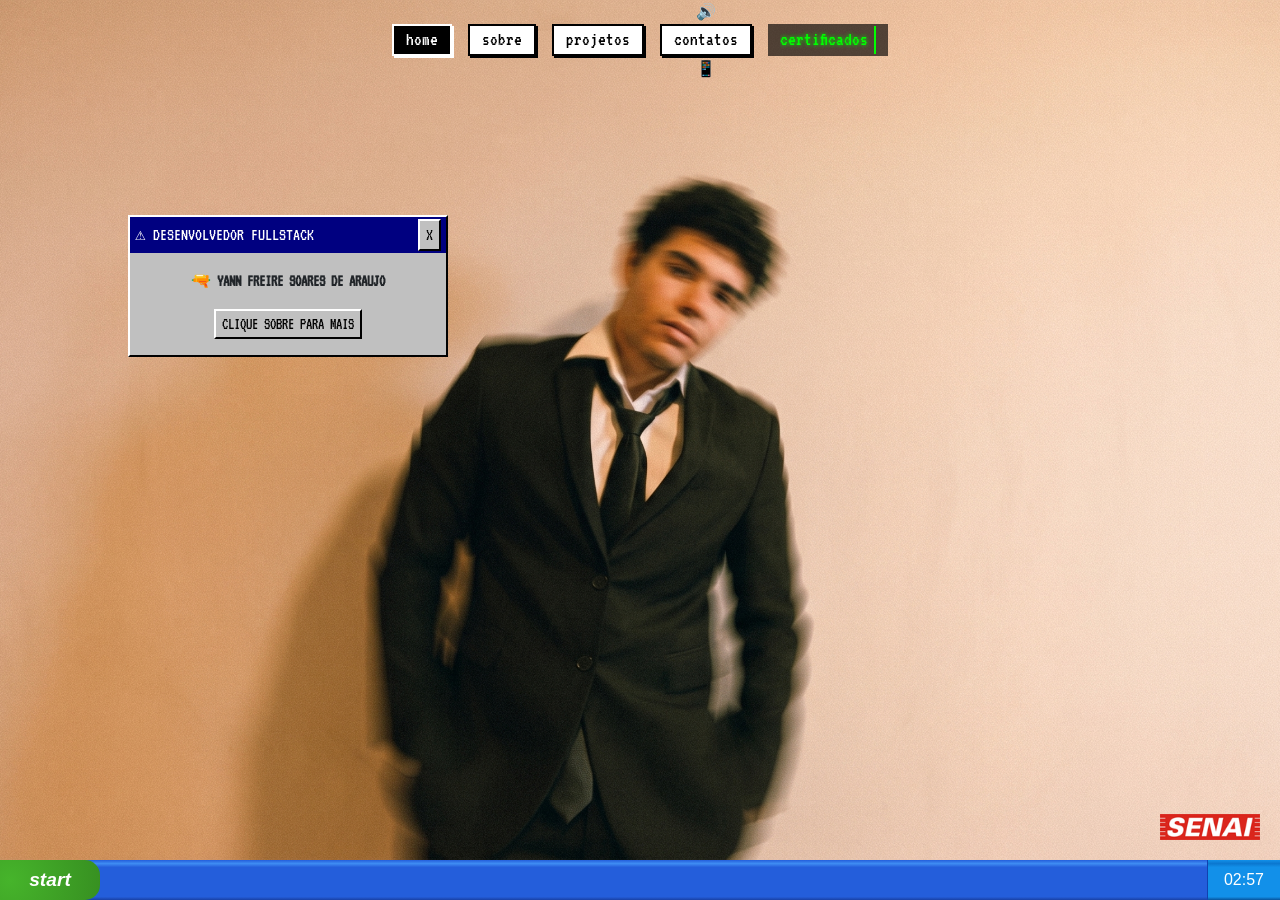
<file: Index.html>
<!DOCTYPE html>
<html lang="pt-BR">
<head>
    <meta charset="UTF-8">
    <meta name="viewport" content="width=device-width, initial-scale=1.0">
    <title>Portfólio Retrô - Yann Freire</title>

    <!-- Bootstrap 5 -->
    <link href="https://cdn.jsdelivr.net/npm/bootstrap@5.3.0/dist/css/bootstrap.min.css" rel="stylesheet">
    <!-- Google Fonts (VT323 Pixel Font) -->
    <link href="https://fonts.googleapis.com/css2?family=VT323&display=swap" rel="stylesheet">
    <!-- Estilos Personalizados -->
    <link rel="stylesheet" href="css/style.css">
</head>
<body>

    <!-- 1. ÁREA DE TRABALHO (DESKTOP) -->
    <div class="desktop-background" style="background-image: url('assets/eu_do_portifolio.jpg');">


        <!-- Menu de Navegação Superior -->
        <nav class="d-flex justify-content-center align-items-center pt-4 gap-3 position-relative" style="z-index: 100;">
            <a href="#" id="btn-home" class="retro-btn active">home</a>
            <a href="#" id="btn-sobre" class="retro-btn">sobre</a>
            <a href="#" id="btn-projetos" class="retro-btn">projetos</a>

            <!-- Contatos -->
            <div class="nav-item-wrapper">
                <span id="hover-audio-icon" class="audio-hover-icon">🔊</span>
                <a href="#" id="btn-contatos" class="retro-btn">contatos</a>
                <span class="cellphone-icon anim-ring">📱</span>
                <audio id="phone-ring-sound" src="assets/Samsung Galaxy s3 - sms tone.mp3" preload="auto"></audio>
            </div>

            <!-- Certificados -->
            <div class="nav-item-wrapper">
                <canvas id="matrix-mini" class="matrix-canvas-mini"></canvas>
                <a href="#" id="btn-certificados" class="retro-btn neon-green glitch-btn">
                    <span class="typing-text">certificados</span>
                </a>
            </div>
        </nav>

        <!-- Janela Flutuante Estilo Windows 95/98 -->
        <div class="retro-window position-absolute" style="top: 25%; left: 10%; width: 320px;">
            <div class="window-header d-flex justify-content-between align-items-center">
                <span>⚠️ DESENVOLVEDOR FULLSTACK</span>
                <button class="close-btn">X</button>
            </div>
            <div class="window-body text-center p-3">
                <p class="mb-3 fw-bold">🔫 YANN FREIRE SOARES DE ARAUJO</p>
                <button class="action-btn">CLIQUE SOBRE PARA MAIS</button>
            </div>
        </div>

        <!-- Logo do SENAI -->
        <div class="position-absolute" style="bottom: 20px; right: 20px;">
            <img src="assets/logo_senai.png" alt="Logo SENAI" style="width: 100px; height: auto;">
        </div>
    </div>

    <!-- 2. BARRA DE TAREFAS DO WINDOWS XP -->
    <div class="xp-taskbar fixed-bottom d-flex align-items-center">
        <div class="xp-start-btn d-flex align-items-center justify-content-center">
            <span class="fst-italic fw-bold">start</span>
        </div>
        <div class="xp-apps flex-grow-1"></div>
        <div class="xp-tray d-flex align-items-center justify-content-center px-3">
            <span id="xp-clock">00:00</span>
        </div>
    </div>

    <!-- 3. MOUSE FALSO (ANIMAÇÃO SOBRE MIM) -->
    <img id="fake-mouse" src="data:image/svg+xml;charset=utf-8,%3Csvg xmlns='http://www.w3.org/2000/svg' width='20' height='30' viewBox='0 0 20 30'%3E%3Cpolygon points='1,1 1,21 6,16 10,25 14,23 9.5,14 16,14' fill='white' stroke='black' stroke-width='1.5' /%3E%3C/svg%3E" class="d-none" alt="mouse">

    <!-- 4. JANELA WINDOWS XP (SOBRE MIM) -->
    <div id="sobre-window" class="xp-window d-none">
        <div class="xp-titlebar d-flex justify-content-between align-items-center">
            <span>Sobre_Mim.exe</span>
            <button id="btn-fechar-sobre" class="xp-close-btn">X</button>
        </div>
        <div id="xp-window-body" class="xp-body-content row m-0">
            <div class="col-md-5 d-flex align-items-center justify-content-center" style="background-color: #3b5998; color: white;">
                <h2 class="text-center font-monospace text-shadow-retro">DESENVOLVEDOR<br>FULLSTACK</h2>
            </div>
            <div class="col-md-7 history-scroll p-4 text-dark" style="background-color: #ffffff;">
                <h3 class="mb-3 border-bottom border-dark pb-2">Minha História</h3>
                <p>Eu sou o Yann, Sou apaixonado por criação e desenvolvimento desde pequeno, não apenas do tipo de tecnologico mas também do tipo de design e artistico.</p>
                <p>Tenho experiência no ramo de engenharia eletromecanica pelo curso técnico que fiz no Instituto de Ensino Senai, e atualmente desejo ter o mesmo tipo de experiência em desenvolvimento web de ponta a ponta, conectando interfaces ricas com sistemas eficientes no back-end.</p>
                <p>Adoro explorar todos os tipos de conceitos visuais de retrô a contemporâneos, eu diria que esse amor vem muitas vezes da pai que me ensinou a apreciar a beleza da tecnologia e da arte, sempre me inspirando e me motivando.</p>
            </div>
        </div>
    </div>

    <!-- 5. CÂMERA E FLASH (ANIMAÇÃO DE PROJETOS) -->
    <div id="camera-container" class="camera-drop">
        <div class="camera-string"></div>
        <div class="camera-body">
            <div class="camera-lens"></div>
            <div class="camera-flash-unit"></div>
        </div>
    </div>
    <div id="flash-overlay"></div>

    <!-- 6. GALERIA DE PROJETOS (POLAROID) -->
    <div id="projetos-window" class="projetos-overlay d-none">
        <div class="projetos-header">
            <h2 class="projetos-title">GALERIA DE PROJETOS</h2>
            <button id="btn-fechar-projetos" class="close-projetos-btn">X FECHAR</button>
        </div>
        <div class="polaroid-grid">
            <div class="polaroid-card">
                <div class="polaroid-img" style="background-image: url('assets/projetos/projeto1.jpg');"></div>
                <div class="polaroid-caption">Sistema Web Retrô</div>
            </div>
            <div class="polaroid-card">
                <div class="polaroid-img" style="background-image: url('assets/projetos/projeto2.jpg');"></div>
                <div class="polaroid-caption">API Rest Fullstack</div>
            </div>
            <div class="polaroid-card">
                <div class="polaroid-img" style="background-image: url('assets/projetos/projeto3.jpg');"></div>
                <div class="polaroid-caption">Dashboard Interativo</div>
            </div>
        </div>
    </div>

    <!-- 7. OVERLAY DA TV CRT (CONTATOS - PERSONA 3) -->
    <div id="contatos-window" class="tv-fullscreen-overlay d-none">
        <div class="tv-layout-wrapper">
            <!-- Container TV Tubo -->
            <div class="tv-container">
                <video id="tv-video" src="assets/Tv_tubo_video.mp4" autoplay muted loop playsinline class="d-none"></video>
                <canvas id="tv-canvas" class="tv-canvas"></canvas>
            </div>

            <!-- SVG Linhas de Estática/Sinal Elétrico -->
            <svg class="tv-static-lines" xmlns="http://www.w3.org/2000/svg">
                <line class="static-line" x1="0%" y1="22%" x2="100%" y2="15%" />
                <line class="static-line" x1="0%" y1="41%" x2="100%" y2="38%" />
                <line class="static-line" x1="0%" y1="60%" x2="100%" y2="62%" />
                <line class="static-line" x1="0%" y1="79%" x2="100%" y2="85%" />
            </svg>

            <!-- Menu Persona 3 -->
            <ul class="p3-menu">
                <li style="--i:1;"><a href="https://github.com/yartohz" target="_blank">GitHub</a></li>
                <li style="--i:2;"><a href="https://www.linkedin.com/in/yann-freire-soares-de-araujo-4964793aa/?isSelfProfile=true" target="_blank">LinkedIn</a></li>
                <li style="--i:3;"><a href="mailto:yannfreire159@gmail.com">E-mail</a></li>
                <li style="--i:4;"><a href="https://wa.me/5516988451129" target="_blank">WhatsApp</a></li>
            </ul>
        </div>
    </div>

    <!-- 8. OVERLAY MATRIX FULLSCREEN (CERTIFICADOS) -->
    <div id="overlay-certificados" class="matrix-fullscreen d-none">
        <canvas id="matrix-full"></canvas>
        <div class="certificados-content">
            <h1 class="text-center mt-5" style="color: #0f0; text-shadow: 0 0 10px #0f0;">MEUS CERTIFICADOS</h1>
            <div class="d-flex justify-content-center gap-4 mt-5 flex-wrap">
                <div class="cert-box">Certificado Fullstack</div>
                <div class="cert-box">Certificado JavaScript</div>
                <div class="cert-box">Certificado Bootstrap</div>
            </div>
            <div class="text-center mt-5">
                <button id="btn-fechar" class="retro-btn neon-green">X FECHAR SISTEMA</button>
            </div>
        </div>
    </div>

    <!-- Bootstrap & Scripts -->
    <script src="https://cdn.jsdelivr.net/npm/bootstrap@5.3.0/dist/js/bootstrap.bundle.min.js"></script>
    <script src="js/script.js"></script>
</body>
</html>
</file>
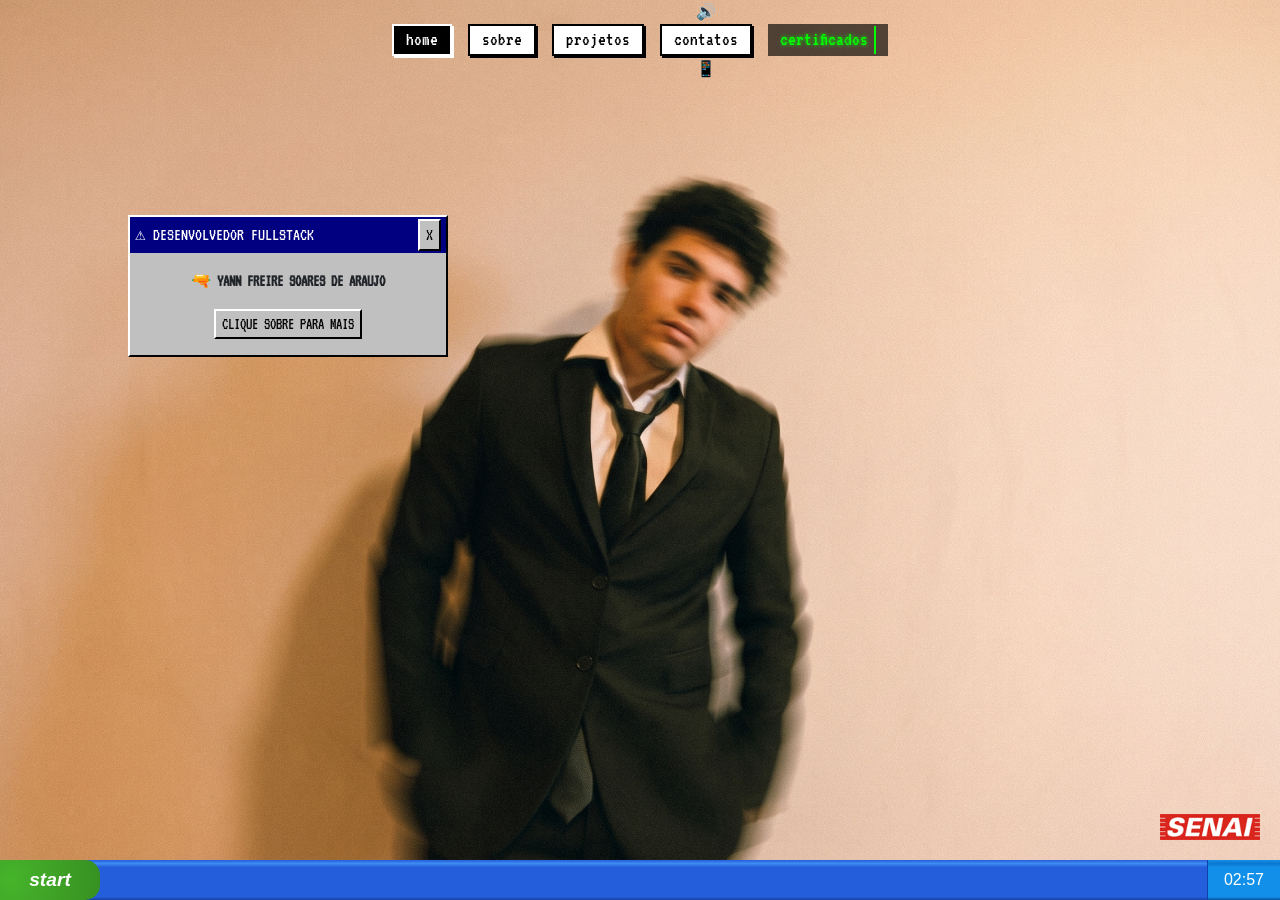
<file: index.html>
<!DOCTYPE html>
<html lang="pt-BR">
<head>
    <meta charset="UTF-8">
    <meta name="viewport" content="width=device-width, initial-scale=1.0">
    <title>Portfólio Retrô - Yann Freire</title>

    <link href="https://cdn.jsdelivr.net/npm/bootstrap@5.3.0/dist/css/bootstrap.min.css" rel="stylesheet">
    <!-- Fonte pincelada do Google Fonts-->
    <link href="https://fonts.googleapis.com/css2?family=VT323&display=swap" rel="stylesheet">
    <!-- Css de animações-->
    <link rel="stylesheet" href="css/style.css">
</head>
<body>

    <!-- ÁREA DE TRABALHO (Tela da home page) -->
    <div class="desktop-background" style="background-image: url('assets/eu_do_portifolio.jpg');">

        <!-- Nav bar -->
        <nav class="d-flex justify-content-center align-items-center pt-4 gap-3 position-relative" style="z-index: 100;">
            <a href="#" id="btn-home" class="retro-btn active">home</a>
            <a href="#" id="btn-sobre" class="retro-btn">sobre</a>
            <a href="#" id="btn-projetos" class="retro-btn">projetos</a>

            <!-- Contatos -->
            <div class="nav-item-wrapper">
                <span id="hover-audio-icon" class="audio-hover-icon">🔊</span>
                <a href="#" id="btn-contatos" class="retro-btn">contatos</a>
                <span class="cellphone-icon anim-ring">📱</span>
                <audio id="phone-ring-sound" src="assets/Samsung Galaxy s3 - sms tone.mp3" preload="auto"></audio>
            </div>

            <!-- Certificados -->
            <div class="nav-item-wrapper">
                <canvas id="matrix-mini" class="matrix-canvas-mini"></canvas>
                <a href="#" id="btn-certificados" class="retro-btn neon-green glitch-btn">
                    <span class="typing-text">certificados</span>
                </a>
            </div>
        </nav>

        <!-- Janela Flutuante Estilo Windows 95/98 -->
        <div id="retro-alert-window" class="retro-window position-absolute" style="top: 25%; left: 10%; width: 320px;">
            <div class="window-header d-flex justify-content-between align-items-center">
                <span>⚠️ DESENVOLVEDOR FULLSTACK</span>
                <button class="close-btn" onclick="document.getElementById('retro-alert-window').style.display='none'">X</button>
            </div>
            <div class="window-body text-center p-3">
                <p class="mb-3 fw-bold">🔫 YANN FREIRE SOARES DE ARAUJO</p>
                <button class="action-btn" onclick="document.getElementById('btn-sobre').click()">CLIQUE SOBRE PARA MAIS</button>
            </div>
        </div>

        <!-- Logo do SENAI -->
        <div class="position-absolute" style="bottom: 20px; right: 20px;">
            <img src="assets/logo_senai.png" alt="Logo SENAI" style="width: 100px; height: auto;">
        </div>
    </div>

    <!-- BARRA DE TAREFAS DO WINDOWS XP -->
    <div class="xp-taskbar fixed-bottom d-flex align-items-center">
        <div class="xp-start-btn d-flex align-items-center justify-content-center">
            <span class="fst-italic fw-bold">start</span>
        </div>
        <div class="xp-apps flex-grow-1"></div>
        <div class="xp-tray d-flex align-items-center justify-content-center px-3">
            <span id="xp-clock">00:00</span>
        </div>
    </div>

    <!-- MOUSE (ANIMAÇÃO SOBRE MIM) -->
    <img id="fake-mouse" src="data:image/svg+xml;charset=utf-8,%3Csvg xmlns='http://www.w3.org/2000/svg' width='20' height='30' viewBox='0 0 20 30'%3E%3Cpolygon points='1,1 1,21 6,16 10,25 14,23 9.5,14 16,14' fill='white' stroke='black' stroke-width='1.5' /%3E%3C/svg%3E" class="d-none" alt="mouse">

    <!-- 4. JANELA WINDOWS XP (SOBRE MIM) -->
<div id="sobre-window" class="xp-window d-none">
    <div class="xp-titlebar d-flex justify-content-between align-items-center">
        <span>Sobre_Mim.exe</span>
        <button id="btn-fechar-sobre" class="xp-close-btn">X</button>
    </div>
    
    <div id="xp-window-body" class="xp-body-content row m-0">
        
        <!-- Coluna Esquerda: Mini Menu com Scrollspy -->
        <div class="col-md-4 d-flex flex-column align-items-center justify-content-center p-3" style="background-color: #3b5998; color: white;">
            <h4 class="text-center font-monospace text-shadow-retro mb-4">DESENVOLVEDOR<br>FULLSTACK</h4>
            
            <!-- Mini navegação conectada ao Scrollspy -->
            <nav id="menu-sobre-spy" class="nav nav-pills flex-column w-100 font-monospace small">
                <a class="nav-link text-white active" href="#sec-apresentacao">1. Apresentação</a>
                <a class="nav-link text-white" href="#sec-experiencia">2. Exp. Eletromecânica</a>
                <a class="nav-link text-white" href="#sec-inspiracao">3. Inspiração & Visão</a>
                <a class="nav-link text-white" href="#sec-ads">4. Formação ADS</a>
            </nav>
        </div>

        <!-- Coluna Direita: Conteúdo com Scrollspy Ativo -->
        <div class="col-md-8 history-scroll p-4 text-dark position-relative" 
             style="background-color: #ffffff; height: 350px; overflow-y: auto;"
             data-bs-spy="scroll" 
             data-bs-target="#menu-sobre-spy" 
             data-bs-smooth-scroll="true" 
             tabindex="0">

            <section id="sec-apresentacao" class="mb-4">
                <h5 class="fw-bold border-bottom pb-1">Apresentação</h5>
                <p>Eu sou o Yann, apaixonado por criação e desenvolvimento desde pequeno, não apenas do tipo tecnológico, mas também no âmbito do design e artístico.</p>
            </section>

            <section id="sec-experiencia" class="mb-4">
                <h5 class="fw-bold border-bottom pb-1">Experiência Eletromecânica</h5>
                <p>Tenho experiência no ramo de engenharia eletromecânica pelo curso técnico que fiz no Instituto SENAI. Atualmente, busco essa mesma excelência no desenvolvimento web de ponta a ponta, conectando interfaces ricas com sistemas eficientes no back-end.</p>
            </section>

            <section id="sec-inspiracao" class="mb-4">
                <h5 class="fw-bold border-bottom pb-1">Inspiração e Visão</h5>
                <p>Adoro explorar conceitos visuais do retrô ao contemporâneo. Essa paixão vem dos meus pais: meu pai me ensinou a apreciar a tecnologia e a arte, e minha mãe sempre me inspirou a seguir meus sonhos e persistir.</p>
            </section>

            <section id="sec-ads" class="mb-4">
                <h5 class="fw-bold border-bottom pb-1">Análise e Desenvolvimento de Sistemas</h5>
                <p>Cursei Eletromecânica no SENAI de Ribeirão Preto durante o ensino médio. Após me formar, decidi migrar para a tecnologia e hoje curso ADS, uma área com a qual me identifico completamente.</p>
            </section>

        </div>
    </div>
</div>

    <!-- 5. CÂMERA E FLASH (ANIMAÇÃO DE PROJETOS) -->
    <div id="camera-container" class="camera-hanging-container">
        <img src="assets/camera.png" id="vintage-camera-img" alt="Câmera Fotográfica Retrô">
    </div>

    <div id="flash-overlay"></div>

    <!-- 6. GALERIA DE PROJETOS (POLAROID) -->
    <div id="projetos-window" class="projetos-overlay d-none">
        <div class="projetos-header">
            <h2 class="projetos-title">GALERIA DE PROJETOS</h2>
            <button id="btn-fechar-projetos" class="close-projetos-btn">X FECHAR</button>
        </div>
        <div class="polaroid-grid">
            <div class="polaroid-card">
                <div class="polaroid-img" style="background-image: url('assets/foodpay_projeto.png');"></div>
                <a href="https://github.com/PauloRicardo00/Food-Pay" target="_blank" rel="noopener noreferrer">Sistema FoodPay</a>
            </div>
        </div>
    </div>

    <!-- OVERLAY DA TV (CONTATOS) -->
    <div id="contatos-window" class="tv-fullscreen-overlay d-none">
        <div class="tv-layout-wrapper">
            <div class="tv-container">
                <video id="tv-video" src="assets/Tv_tubo_video.mp4" autoplay muted loop playsinline class="d-none"></video>
                <canvas id="tv-canvas" class="tv-canvas"></canvas>
            </div>

            <svg class="tv-static-lines" xmlns="http://www.w3.org/2000/svg">
                <line class="static-line" x1="0%" y1="22%" x2="100%" y2="15%" />
                <line class="static-line" x1="0%" y1="41%" x2="100%" y2="38%" />
                <line class="static-line" x1="0%" y1="60%" x2="100%" y2="62%" />
                <line class="static-line" x1="0%" y1="79%" x2="100%" y2="85%" />
            </svg>

            <ul class="p3-menu">
                <li style="--i:1;"><a href="https://github.com/yartohz" target="_blank" rel="noopener noreferrer">GitHub</a></li>
                <li style="--i:2;"><a href="https://www.linkedin.com/in/yann-freire-soares-de-araujo-4964793aa/?isSelfProfile=true" target="_blank" rel="noopener noreferrer">LinkedIn</a></li>
                <li style="--i:3;"><a href="mailto:yannfreire159@gmail.com">E-mail</a></li>
                <li style="--i:4;"><a href="https://wa.me/5516988451129" target="_blank" rel="noopener noreferrer">WhatsApp</a></li>
            </ul>
        </div>
    </div>

    <!-- OVERLAY do MATRIX em FULLSCREEN (CERTIFICADOS) -->
    <div id="overlay-certificados" class="matrix-fullscreen d-none">
        <canvas id="matrix-full"></canvas>
        
        <div class="certificados-content d-flex flex-column align-items-center justify-content-between p-4 position-relative" style="z-index: 2;">
            <h1 class="text-center my-3 matrix-title">MEUS CERTIFICADOS</h1>

            <div class="row row-cols-1 row-cols-md-3 g-4 justify-content-center w-100 max-width-matrix my-auto">
                <div class="col">
                    <div class="card matrix-card h-100" data-pdf="assets/certificados/lgpd.pdf" data-title="LGPD e Atuação ANP">
                        <div class="card-body d-flex flex-column justify-content-between align-items-center text-center p-3">
                            <div class="card-icon mb-2">📜</div>
                            <h5 class="card-title font-monospace mb-2">LGPD e Atuação ANP</h5>
                            <p class="card-text small text-opacity-75 mb-3">Clique para visualizar o certificado em PDF</p>
                            <button class="btn btn-sm btn-outline-success w-100 font-monospace fw-bold">VISUALIZAR</button>
                        </div>
                    </div>
                </div>

                <div class="col">
                    <div class="card matrix-card h-100" data-pdf="assets/certificados/Certificado_computação_quantica.pdf" data-title="Computação Quântica">
                        <div class="card-body d-flex flex-column justify-content-between align-items-center text-center p-3">
                            <div class="card-icon mb-2">⚛️</div>
                            <h5 class="card-title font-monospace mb-2">Computação Quântica</h5>
                            <p class="card-text small text-opacity-75 mb-3">Clique para visualizar o certificado em PDF</p>
                            <button class="btn btn-sm btn-outline-success w-100 font-monospace fw-bold">VISUALIZAR</button>
                        </div>
                    </div>
                </div>

                <div class="col">
                    <div class="card matrix-card h-100" data-pdf="assets/certificados/prevencao-cibernetica.pdf" data-title="Prevenção a Incidentes Cibernéticos">
                        <div class="card-body d-flex flex-column justify-content-between align-items-center text-center p-3">
                            <div class="card-icon mb-2">🛡️</div>
                            <h5 class="card-title font-monospace mb-2">Prevenção e Reação a Incidentes</h5>
                            <p class="card-text small text-opacity-75 mb-3">Clique para visualizar o certificado em PDF</p>
                            <button class="btn btn-sm btn-outline-success w-100 font-monospace fw-bold">VISUALIZAR</button>
                        </div>
                    </div>
                </div>

                <div class="col">
                    <div class="card matrix-card h-100" data-pdf="assets/certificados/fullstack.pdf" data-title="Fullstack Developer">
                        <div class="card-body d-flex flex-column justify-content-between align-items-center text-center p-3">
                            <div class="card-icon mb-2">💻</div>
                            <h5 class="card-title font-monospace mb-2">Fullstack Developer</h5>
                            <p class="card-text small text-opacity-75 mb-3">Clique para visualizar o certificado em PDF</p>
                            <button class="btn btn-sm btn-outline-success w-100 font-monospace fw-bold">VISUALIZAR</button>
                        </div>
                    </div>
                </div>

                <div class="col">
                    <!-- Lembre-se de adicionar o nome do PDF do AI-900 na propriedade data-pdf abaixo -->
                    <div class="card matrix-card h-100" data-pdf="assets/certificados/ai900.pdf" data-title="Microsoft AI-900">
                        <div class="card-body d-flex flex-column justify-content-between align-items-center text-center p-3">
                            <div class="card-icon mb-2">🤖</div>
                            <h5 class="card-title font-monospace mb-2">Microsoft AI-900</h5>
                            <p class="card-text small text-opacity-75 mb-3">Clique para visualizar o certificado em PDF</p>
                            <button class="btn btn-sm btn-outline-success w-100 font-monospace fw-bold">VISUALIZAR</button>
                        </div>
                    </div>
                </div>
            </div>

            <div class="text-center my-3">
                <button id="btn-fechar" class="retro-btn neon-green">X FECHAR SISTEMA</button>
            </div>
        </div>
    </div>

    <!-- 9. MODAL BOOTSTRAP PARA EXIBIÇÃO DO PDF -->
    <div class="modal fade" id="pdfViewerModal" tabindex="-1" aria-labelledby="pdfViewerModalLabel" aria-hidden="true" style="z-index: 6000;">
        <div class="modal-dialog modal-xl modal-dialog-centered" style="height: 85vh;">
            <div class="modal-content bg-black border border-2 border-success shadow-lg h-100">
                <div class="modal-header border-bottom border-success py-2">
                    <h5 class="modal-title text-success font-monospace" id="pdfViewerModalLabel">VISUALIZADOR_PDF.EXE</h5>
                    <button type="button" class="btn-close btn-close-white" data-bs-dismiss="modal" aria-label="Fechar"></button>
                </div>
                <div class="modal-body p-0 h-100 bg-dark">
                    <iframe id="pdfFrame" src="" width="100%" height="100%" style="border: none;"></iframe>
                </div>
            </div>
        </div>
    </div>

    <!-- Bootstrap & Scripts -->
    <script src="https://cdn.jsdelivr.net/npm/bootstrap@5.3.0/dist/js/bootstrap.bundle.min.js"></script>
    <script src="js/script.js"></script>
</body>
</html>
</file>
<file: css/style.css>
/* ==========================================================================
   0. IMPORTAÇÃO DE FONTES EXTERNAS
   ========================================================================== */
@import url('https://fonts.googleapis.com/css2?family=VT323&display=swap');

/* ==========================================================================
   1. ESTRUTURA GLOBAL E DESKTOP
   ========================================================================== */
body, html {
    margin: 0;
    padding: 0;
    height: 100%;
    font-family: 'VT323', monospace;
    overflow: hidden;
    background-color: #000;
}

/* Utilitário nativo mantido para garantia */
.d-none {
    display: none !important;
}

.desktop-background {
    position: relative;
    width: 100vw;
    height: calc(100vh - 40px);
    background-size: cover;
    background-position: center;
    background-color: #111;
}

/* ==========================================================================
   2. BARRA DE NAVEGAÇÃO E BOTÕES RETRÔ
   ========================================================================== */
.retro-btn {
    background-color: #fff;
    color: #000;
    border: 2px solid #000;
    padding: 0 12px;
    text-decoration: none;
    font-size: 1.2rem;
    box-shadow: 2px 2px 0px #000;
    display: inline-flex;
    align-items: center;
    justify-content: center;
    height: 32px;
    box-sizing: border-box;
    cursor: pointer;
    transition: background 0.2s, color 0.2s;
}

.retro-btn:hover {
    background-color: #e0e0e0;
    color: #000;
}

.retro-btn.active {
    background-color: #000;
    color: #fff;
    border-color: #fff;
    box-shadow: 2px 2px 0px #fff;
}

.retro-btn.neon-green {
    background-color: transparent;
    color: #0f0;
    border: none;
    box-shadow: none;
    text-shadow: 0 0 4px #0f0;
    position: relative;
    z-index: 2;
}

.nav-item-wrapper {
    position: relative;
    display: inline-flex;
    align-items: center;
    justify-content: center;
    height: 32px;
}

.matrix-canvas-mini {
    position: absolute;
    top: 0; left: 0; width: 100%; height: 100%;
    pointer-events: none;
    z-index: 1;
    opacity: 0.65;
}

.typing-text {
    display: inline-block;
    overflow: hidden;
    white-space: nowrap;
    border-right: 2px solid #0f0;
    width: 12ch;
    animation: typing 1.5s steps(12, end) forwards, blink 0.75s step-end infinite;
}

@keyframes typing { from { width: 0; } to { width: 12ch; } }
@keyframes blink { from, to { border-color: transparent; } 50% { border-color: #0f0; } }

.glitch-btn { animation: glitch-anim 3s infinite; }
@keyframes glitch-anim {
    0%, 92%, 100% { transform: translate(0, 0); }
    94% { transform: translate(-2px, 0); filter: drop-shadow(2px 0 red); }
    96% { transform: translate(2px, 0); filter: drop-shadow(-2px 0 blue); }
}

/* Ícones de Áudio e Telefone */
.audio-hover-icon {
    position: absolute;
    top: -24px; left: 50%;
    transform: translateX(-50%);
    cursor: pointer;
}

.cellphone-icon {
    position: absolute;
    bottom: -25px; left: 50%;
    transform: translateX(-50%);
}

.anim-ring { animation: ringing 0.4s infinite ease-in-out; }
@keyframes ringing {
    0%, 100% { transform: translateX(-50%) rotate(0deg); }
    25% { transform: translateX(-50%) rotate(-15deg); }
    75% { transform: translateX(-50%) rotate(15deg); }
}

/* ==========================================================================
   3. COMPONENTES WINDOWS 95 E XP
   ========================================================================== */
.retro-window {
    background-color: #c0c0c0;
    border-top: 2px solid #fff;
    border-left: 2px solid #fff;
    border-right: 2px solid #000;
    border-bottom: 2px solid #000;
}

.window-header {
    background-color: #000080;
    color: #fff;
    padding: 2px 5px;
    font-size: 1.1rem;
}

.close-btn, .action-btn {
    background-color: #c0c0c0;
    border-top: 2px solid #fff;
    border-left: 2px solid #fff;
    border-right: 2px solid #000;
    border-bottom: 2px solid #000;
    font-family: inherit;
    cursor: pointer;
}

.senai-logo {
    color: red;
    font-family: sans-serif;
    font-style: italic;
    font-weight: bold;
    background: white;
    padding: 2px 10px;
    margin: 0;
}

/* Barra de Tarefas XP */
.xp-taskbar {
    height: 40px;
    background: linear-gradient(to bottom, #245edb 0%, #3f8cf3 9%, #245edb 18%, #245edb 92%, #1941a5 100%);
    z-index: 1050;
    font-family: 'Tahoma', sans-serif;
}

.xp-start-btn {
    height: 100%;
    width: 100px;
    background: radial-gradient(circle at 10% 50%, #46b42b 0%, #379021 100%);
    color: white;
    font-size: 1.2rem;
    border-radius: 0 15px 15px 0;
    cursor: pointer;
}

.xp-tray {
    height: 100%;
    background: linear-gradient(to bottom, #1290e9 0%, #0b77cf 9%, #1290e9 18%, #1290e9 92%, #08539b 100%);
    color: white;
    border-left: 1px solid #1042af;
}

/* Janela XP (Sobre Mim) */
.xp-window {
    position: absolute;
    top: 20vh; left: 20vw;
    width: 10vw; height: 10vh;
    background-color: #ece9d8;
    border: 3px solid #0055ea;
    border-top-left-radius: 8px; border-top-right-radius: 8px;
    z-index: 2000;
    overflow: hidden;
    transition: width 1s ease, height 1s ease;
}

#fake-mouse {
    position: fixed;
    z-index: 10000;
    pointer-events: none;
    transition: left 1s ease, top 1s ease, opacity 0.5s ease;
}

.xp-titlebar {
    background: linear-gradient(to right, #0058ee 0%, #3593ff 4%, #0052d6 92%, #003092 100%);
    color: white;
    padding: 3px 8px;
}

.xp-close-btn {
    background: #c42911;
    border: 1px solid white;
    color: white;
    border-radius: 3px;
    width: 22px; height: 22px;
    line-height: 10px;
    cursor: pointer;
}

.xp-body-content {
    height: calc(100% - 30px);
    opacity: 0;
    transition: opacity 0.5s ease;
}

.history-scroll { height: 100%; overflow-y: auto; font-family: 'Tahoma', sans-serif; }

/* ==========================================================================
   4. CÂMERA RETRÔ SUSPENSA (EFEITO TEIA DE ARANHA), FLASH E GALERIA POLAROID
   ========================================================================== */
.camera-hanging-container {
    position: fixed;
    top: -120vh; /* Escondida acima da tela */
    left: 50%;
    transform: translateX(-50%);
    z-index: 5000;
    pointer-events: none;
    transition: top 0.8s cubic-bezier(0.175, 0.885, 0.32, 1.275);
}

#vintage-camera-img {
    width: 350px;       /* Ajuste para cerca de 50% do tamanho anterior (ex: se era ~700px) */
    max-width: 45vw;    /* Garante que não fique gigante em telas menores */
    height: auto;
    display: block;
    margin: 0 auto;
    filter: drop-shadow(0px 15px 10px rgba(0, 0, 0, 0.7)); /* Sombra para dar profundidade */
}

/* Flash fotográfico fullscreen */
#flash-overlay {
    position: fixed;
    top: 0;
    left: 0;
    width: 100vw;
    height: 100vh;
    background-color: #ffffff;
    opacity: 0;
    z-index: 10000;
    pointer-events: none;
    transition: opacity 0.12s ease-in-out;
}

.projetos-overlay {
    position: fixed;
    top: 0; left: 0; width: 100vw; height: 100vh;
    background: rgba(10, 10, 10, 0.95);
    z-index: 5000;
    overflow-y: auto;
    padding: 30px;
    box-sizing: border-box;
    display: flex;
    flex-direction: column;
    align-items: center;
    cursor: pointer;
}

.projetos-header {
    width: 100%;
    max-width: 1100px;
    display: flex;
    justify-content: space-between;
    align-items: center;
    margin-bottom: 40px;
    border-bottom: 2px solid #0f0;
    padding-bottom: 12px;
    cursor: default;
}

.projetos-title {
    color: #0f0;
    font-size: 2.2rem;
    margin: 0;
    text-shadow: 0 0 8px #0f0;
}

.close-projetos-btn {
    background: #000;
    color: #0f0;
    border: 2px solid #0f0;
    font-family: 'VT323', monospace;
    font-size: 1.3rem;
    padding: 4px 16px;
    cursor: pointer;
    box-shadow: 0 0 6px #0f0;
    transition: all 0.2s ease;
}

.close-projetos-btn:hover { background: #0f0; color: #000; }

.polaroid-grid {
    display: flex;
    flex-wrap: wrap;
    justify-content: center;
    gap: 35px;
    max-width: 1100px;
    width: 100%;
    cursor: default;
}

.polaroid-card {
    background: #fff;
    padding: 15px 15px 25px 15px;
    box-shadow: 0 10px 20px rgba(0,0,0,0.5);
    transform: scale(0.3) rotate(-5deg);
    opacity: 0;
    transition: transform 0.4s cubic-bezier(0.175, 0.885, 0.32, 1.275), opacity 0.3s ease;
    width: 260px;
}

.polaroid-card.show { transform: scale(1) rotate(0deg); opacity: 1; }
.polaroid-card:nth-child(even).show { transform: scale(1) rotate(3deg); }

.polaroid-img {
    width: 100%; height: 180px;
    background-size: cover;
    background-position: center;
    border: 1px solid #ddd;
}

.polaroid-caption {
    color: #222;
    font-size: 1.3rem;
    text-align: center;
    margin-top: 12px;
}

/* ==========================================================================
   5. TV CRT, LINHAS DE ESTÁTICA E PERSONA 3 MENU (CONTATOS)
   ========================================================================== */
.tv-fullscreen-overlay {
    position: fixed;
    top: 0; left: 0;
    width: 100vw; height: 100vh;
    background-color: rgba(0, 0, 0, 0.93);
    z-index: 5000;
    display: flex;
    align-items: center;
    justify-content: center;
    cursor: pointer;
}

.tv-layout-wrapper {
    position: relative;
    display: flex;
    align-items: center;
    justify-content: center;
    gap: 90px;
    width: 85vw;
    max-width: 1100px;
    cursor: default;
}

.tv-container {
    position: relative;
    width: 420px;
    max-width: 45vw;
    flex-shrink: 0;
    z-index: 2;
}

.tv-canvas {
    width: 100%;
    height: auto;
    display: block;
    filter: drop-shadow(0 0 10px rgba(0, 168, 255, 0.35));
}

.tv-static-lines {
    position: absolute;
    top: 0;
    left: 22%;
    width: 58%;
    height: 100%;
    pointer-events: none;
    z-index: 1;
}

.static-line {
    stroke: #00a8ff;
    stroke-width: 2.5;
    stroke-dasharray: 8 5;
    filter: drop-shadow(0 0 6px #00a8ff) drop-shadow(0 0 12px #00a8ff);
    animation: staticElectric 0.12s infinite linear, lineFlicker 1.2s infinite ease-in-out;
}

@keyframes staticElectric {
    0% { stroke-dashoffset: 0; }
    100% { stroke-dashoffset: 26; }
}

@keyframes lineFlicker {
    0%, 100% { opacity: 0.9; stroke-width: 2.5px; }
    20% { opacity: 0.3; stroke-width: 1px; }
    50% { opacity: 1; stroke-width: 3.5px; }
    75% { opacity: 0.5; stroke-width: 1.8px; }
}

/* Menu Persona 3 */
.p3-menu {
    list-style: none;
    padding: 0; margin: 0;
    display: flex;
    flex-direction: column;
    gap: 18px;
    min-width: 220px;
    z-index: 2;
}

.p3-menu li {
    transform: translateX(-150%) scale(0.2);
    opacity: 0;
    animation: emergeFromTV 0.5s cubic-bezier(0.175, 0.885, 0.32, 1.275) forwards;
    animation-delay: calc(var(--i, 1) * 0.12s); /* Adicionado fallback default 1 */
}

.p3-menu a {
    display: block;
    background-color: #00a8ff;
    color: #fff;
    text-decoration: none;
    font-family: 'Arial Black', sans-serif;
    font-size: 1.2rem;
    padding: 10px 22px;
    border: 3px solid #fff;
    box-shadow: 4px 4px 0 #000;
    transition: all 0.2s ease;
    text-align: center;
    transform: skew(-10deg);
}

.p3-menu a:hover {
    background-color: #fff;
    color: #00a8ff;
    transform: skew(-10deg) scale(1.1) translateX(12px);
    box-shadow: 6px 6px 0 #00a8ff;
}

@keyframes emergeFromTV {
    0% {
        transform: translateX(-150%) scale(0.2) rotate(-15deg);
        opacity: 0;
    }
    100% {
        transform: translateX(0) scale(1) rotate(-3deg);
        opacity: 1;
    }
}

/* ==========================================================================
   6. MATRIX FULLSCREEN, CERTIFICADOS & MODAL PDF (CORRIGIDO)
   ========================================================================== */
.matrix-fullscreen {
    position: fixed;
    top: 0; left: 0; 
    width: 100vw; height: 100vh;
    background-color: rgba(0, 0, 0, 0.95);
    z-index: 5000;
}

#matrix-full {
    position: absolute; 
    top: 0; left: 0;
    width: 100%; height: 100%;
    z-index: 1;
}

.certificados-content {
    position: relative;
    z-index: 2;
    width: 100%; 
    min-height: 100vh;
    overflow-y: auto;
    box-sizing: border-box;
}

.matrix-title {
    color: #0f0; 
    text-shadow: 0 0 10px #0f0;
    font-size: 2.5rem;
}

.max-width-matrix {
    max-width: 1000px;
    width: 100%;
}

.matrix-card {
    background-color: rgba(0, 15, 0, 0.88) !important;
    border: 2px solid #0f0 !important;
    color: #0f0 !important;
    box-shadow: 0 0 10px rgba(0, 255, 0, 0.25);
    transition: transform 0.3s ease, box-shadow 0.3s ease, background-color 0.3s ease;
    cursor: pointer;
}

.matrix-card:hover {
    transform: translateY(-6px);
    box-shadow: 0 0 20px #0f0;
    background-color: rgba(0, 30, 0, 0.95) !important;
}

.matrix-card .card-icon {
    font-size: 2.2rem;
}

.matrix-card .btn-outline-success {
    border-color: #0f0;
    color: #0f0;
    transition: all 0.2s ease;
}

.matrix-card:hover .btn-outline-success {
    background-color: #0f0;
    color: #000;
}

/* Força o Modal do PDF e o fundo escuro a irem para a frente do overlay Matrix */
#pdfViewerModal {
    z-index: 6000 !important;
}

.modal-backdrop {
    z-index: 5999 !important;
}

#pdfViewerModal .modal-content {
    box-shadow: 0 0 30px rgba(0, 255, 0, 0.4);
}

#pdfViewerModal iframe {
    display: block;
    background-color: #fff;
}

/* ============== */
/* AJUSTES CSS PÓS PRIMEIRA APRESENTAÇÃO              */
/* ========================= */
/* ============== */
/* AJUSTE DE TAMANHO DA CÂMERA (50%)               */
/* ========================= */
.camera-hanging-container {
    position: fixed;
    top: -120vh;
    left: 50%;
    transform: translateX(-50%);
    z-index: 5000;
    pointer-events: none;
    transition: top 0.8s cubic-bezier(0.175, 0.885, 0.32, 1.275);
}

#vintage-camera-img {
    width: 350px;       /* Reduzido para cerca de 50% */
    max-width: 45vw;
    height: auto;
    display: block;
    margin: 0 auto;
    filter: drop-shadow(0px 15px 10px rgba(0, 0, 0, 0.7));
}

/* =================================================== */
/* ESTILOS DO SCROLLSPY (JANELA SOBRE MIM)          */
/* =================================================== */
#menu-sobre-spy .nav-link {
    border-radius: 0;
    transition: all 0.2s ease;
    opacity: 0.7;
}

#menu-sobre-spy .nav-link.active {
    background-color: #ffffff !important;
    color: #3b5998 !important;
    font-weight: bold;
    opacity: 1;
    box-shadow: 2px 2px 0px #000;
}
</file>
